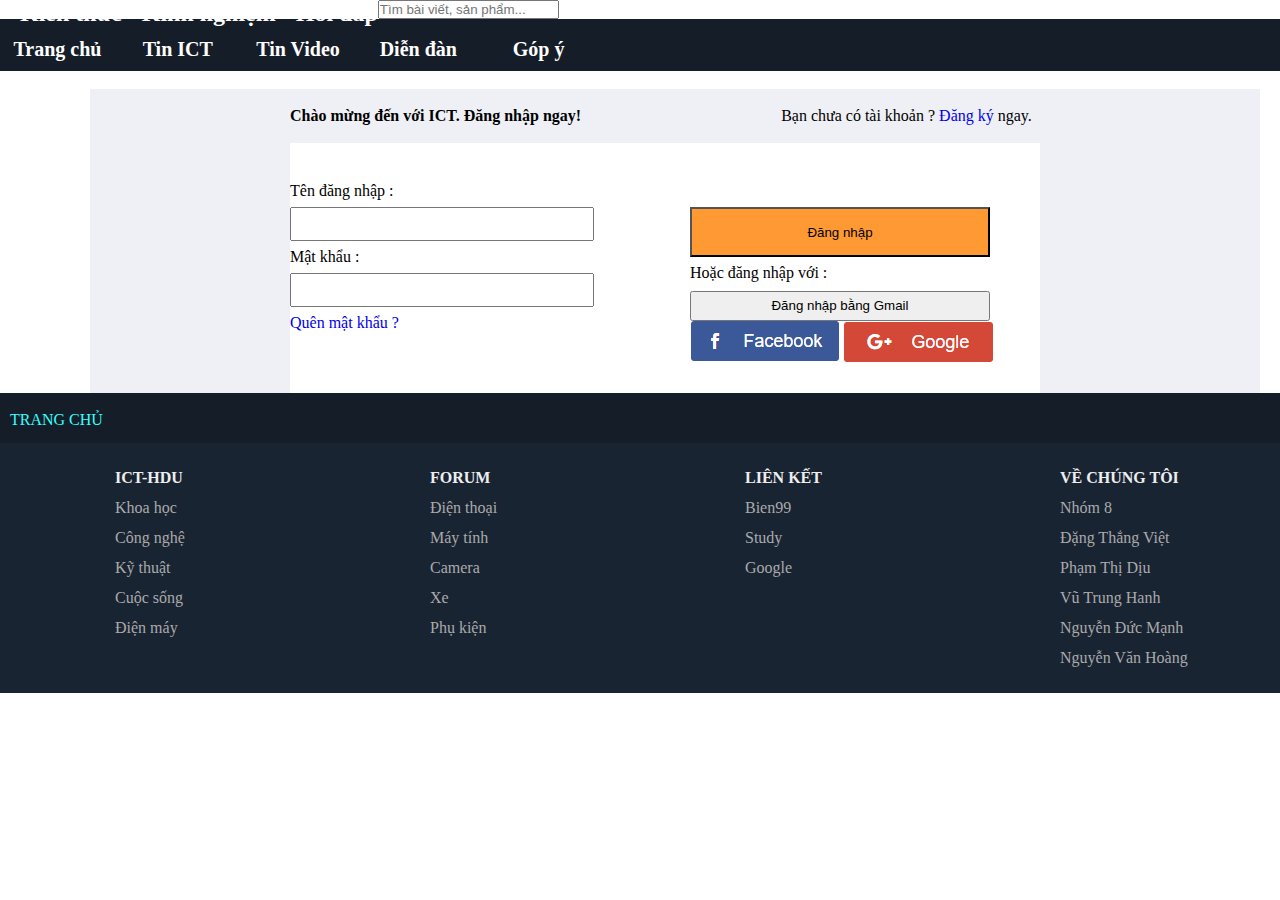
<file: html/dangnhap.html>
<!doctype html>
<html>
<head>
<link type="text/css" href="css/dangnhap.css" rel="stylesheet">
<script src="js/dangnhap.js"></script>
<meta charset="utf-8">
<title>ICT 36 - Đăng nhập</title>
</head>

<body bg color="#EFF0F5">
<div id="wrap">
  <h2 class="h2">Kiến thức - Kinh nghiệm - Hỏi đáp</h2>
  
  <!-- <form>
    <select name="nn">
      <option value="Vn">VN</option>
      <option value="ENG">ENG</option>
    </select>
  </form>
 -->
  <form>
    <input type="text" name="search" placeholder="Tìm bài viết, sản phẩm...">
  </form>
</div>
<div id="menu">
  <ul>
     <h3>
        <li> <a href="index.html" id="a1"> Trang chủ</a></li>
        <li> <a href="itc.html" id="a1"> Tin ICT </a> </li>
        <li> <a href="tinvideo.html" id="a1"> Tin Video </a> </li>
        <li> <a href="dangky.html" id="a1"> Diễn đàn </a> </li>
        <li> <a href="gopy.html" id="a1"> Góp ý</a> </li>
      </h3>
  </ul>
</div>
<br>
<div id="contend"> <br>
<div class="divtk"><strong>Chào mừng đến với ICT. Đăng nhập ngay! </strong></div>
<div class="divtk2">Bạn chưa có tài khoản ? <a href="dangki.html">Đăng ký</a> ngay.</div>
<br>
<br>
  <div id="contend1">
  <br>
    <form action="diendan.html" method="post" name="dangky" onSubmit="return KiemTra()">
    Tên đăng nhập :<br>
    <label for="txtTenDN"></label>
    <input name="txtTenDN" type="text" id="txtTenDN" size="20" >
    <br>
    Mật khẩu : <br>
    <label for="txtMatKhau"></label>
    <input name="txtMatKhau" type="password" id="txtMatKhau" size="20">
    <br>
    <p> <a href="#"> Quên mật khẩu ? </a> </p>
   
 
  </div>
  <div id="contend2"> 
<br>
<br>
   
    <input type="submit" name="btnDangKy" id="btnDangKy" value="Đăng nhập" />
   <!-- <input type="reset" name="btnBoQua" id="btnBoQua" value="Bỏ qua" />-->
   <br>Hoặc đăng nhập với :
    <input type="reset" name="o" id="o" value="Đăng nhập bằng Gmail" />
    </form>
  <img src="ima/fb.png" width="150" height="41">
  <img src="ima/gg.png" width="150" height="40"></div>
</div>
<div id="footer">
  <div class="divft1">
    <p>&nbsp;</p>
    <p><a href="http://icthdu36.dx.am"> TRANG CHỦ</a></p>
  </div>
  <div class="divft">
    <h4>ICT-HDU </h4>
    <a href="#">Khoa học</a> <br>
    <a href="#">Công nghệ</a> <br>
    <a href="#">Kỹ thuật</a> <br>
    <a href="#">Cuộc sống</a> <br>
    <a href="#">Điện máy</a> </div>
  <div class="divft">
    <h4>FORUM </h4>
    <a href="#">Điện thoại</a> <br>
    <a href="#"><a href="#">Máy tính</a> <br>
    <a href="#">Camera</a> <br>
    <a href="#">Xe</a> <br>
    <a href="#">Phụ kiện</a> </div>
  <div class="divft">
    <h4>LIÊN KẾT </h4>
    <a href="#">Bien99</a> <br>
    <a href="#">Study</a> <br>
    <a href="#">Google</a> </div>
    <div class="divft">
      <h4>VỀ CHÚNG TÔI</h4>
      <a href="#"> Nhóm 8</a> <br>
      <a href="#"> Đặng Thắng Việt</a> <br>
      <a href="#"> Phạm Thị Dịu</a> <br>
      <a href="#"> Vũ Trung Hanh</a> <br>
      <a href="#"> Nguyễn Đức Mạnh</a> <br>
      <a href="#"> Nguyễn Văn Hoàng</a> <br>
    </div>
</div>
</body>
</html>
</file>
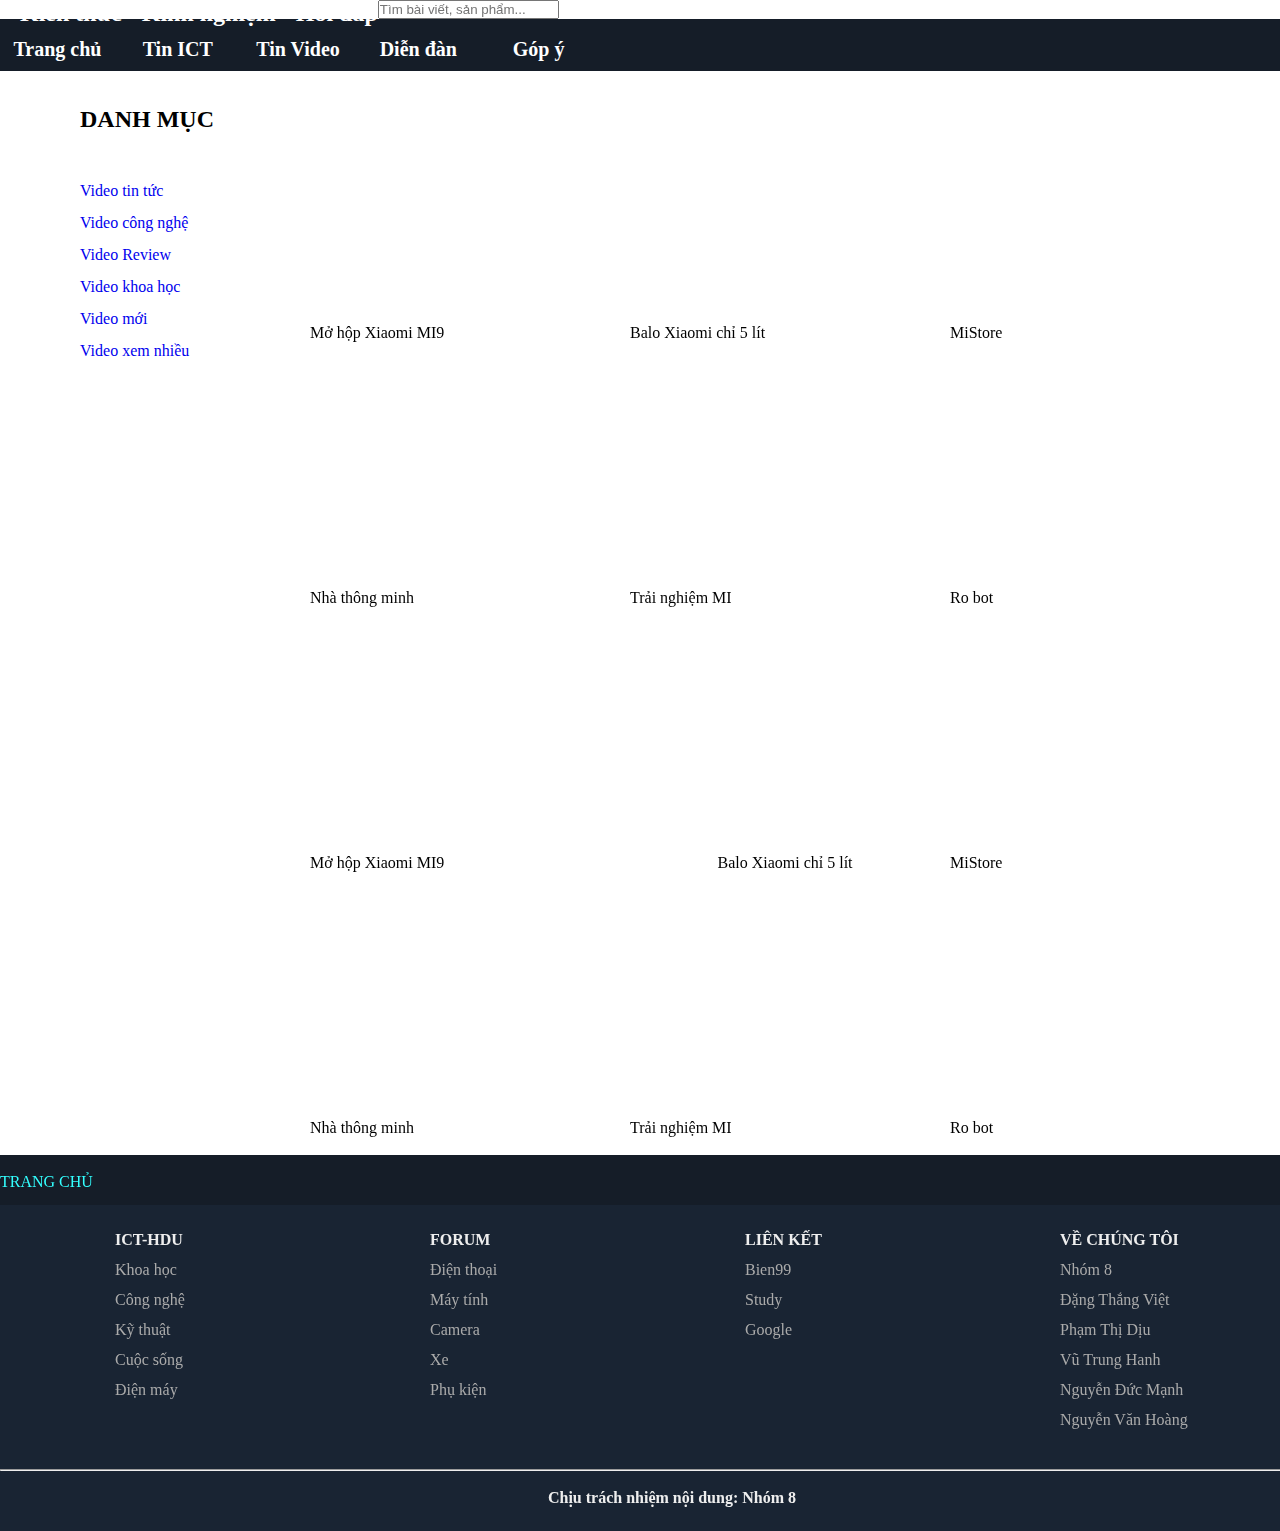
<file: html/tinvideo.html>
<!doctype html>
<html>
<head>
<link type="text/css" href="css/tinvideo.css" rel="stylesheet">
<meta charset="utf-8">
<title>ICT 36 - Videos</title>
</head>

<body bg color="#EFF0F5">
<div id="wrap">
  <h2 class="h2">Kiến thức - Kinh nghiệm - Hỏi đáp</h2>
  
  <!-- <form>
    <select name="nn">
      <option value="Vn">VN</option>
      <option value="ENG">ENG</option>
    </select>
  </form>
 -->
  <form>
    <input type="text" name="search" placeholder="Tìm bài viết, sản phẩm...">
  </form>
</div>
<div id="menu">
  <ul>
     <h3>
        <li> <a href="index.html" id="a1"> Trang chủ</a></li>
        <li> <a href="itc.html" id="a1"> Tin ICT </a> </li>
        <li> <a href="tinvideo.html" id="a1"> Tin Video </a> </li>
        <li> <a href="dangky.html" id="a1"> Diễn đàn </a> </li>
        <li> <a href="gopy.html" id="a1"> Góp ý</a> </li>
      </h3>
  </ul>
</div>
<div id="noidung">
<br>
<div id="left">
<H2> DANH MỤC </H2>
<BR>
<ul type="none">
<li> <a href="#"> Video tin tức </a></li>
<li><a href="#"> Video công nghệ</a></li>
<li><a href="#">Video Review </a></li>
<li><a href="#">Video khoa học</a></li>
<li><a href="#">Video mới</a></li>
<li><a href="#">Video xem nhiều</a></li>
</ul>
</div>
<div class="cent">
<div>
<iframe width="290" height="220" src="https://www.youtube.com/embed/YfJNgxc8hM8" frameborder="0" allow="accelerometer; autoplay; encrypted-media; gyroscope; picture-in-picture" allowfullscreen></iframe>
<p>Mở hộp Xiaomi MI9</p>
</div>

<div>
<iframe width="290" height="220" src="https://www.youtube.com/embed/iEUB7Gkcu04" frameborder="0" allow="accelerometer; autoplay; encrypted-media; gyroscope; picture-in-picture" allowfullscreen></iframe>
<p>Balo Xiaomi chỉ 5 lít</p>
</div>

<div>
<iframe width="290" height="220" src="https://www.youtube.com/embed/6Y5XnUukzsU" frameborder="0" allow="accelerometer; autoplay; encrypted-media; gyroscope; picture-in-picture" allowfullscreen></iframe>
<p>MiStore</p>
</div>

<div>
<iframe width="560" height="315" src="https://www.youtube.com/embed/EJvX0418jTY" frameborder="0" allow="accelerometer; autoplay; encrypted-media; gyroscope; picture-in-picture" allowfullscreen></iframe>
<p>Nhà thông minh</p>
</div>

<div>
<iframe width="560" height="315" src="https://www.youtube.com/embed/MqgeGHGYkHk" frameborder="0" allow="accelerometer; autoplay; encrypted-media; gyroscope; picture-in-picture" allowfullscreen></iframe>
<p>Trải nghiệm MI</p>
</div>

<div>
<iframe width="560" height="315" src="https://www.youtube.com/embed/vzxM-Hx13HA" frameborder="0" allow="accelerometer; autoplay; encrypted-media; gyroscope; picture-in-picture" allowfullscreen></iframe>
<p>Ro bot</p>
</div>

<div>
<iframe width="290" height="220" src="https://www.youtube.com/embed/YfJNgxc8hM8" frameborder="0" allow="accelerometer; autoplay; encrypted-media; gyroscope; picture-in-picture" allowfullscreen></iframe>
<p>Mở hộp Xiaomi MI9</p>
</div>

<div>
<iframe width="290" height="220" src="https://www.youtube.com/embed/iEUB7Gkcu04" frameborder="0" allow="accelerometer; autoplay; encrypted-media; gyroscope; picture-in-picture" allowfullscreen></iframe>
<center><p>Balo Xiaomi chỉ 5 lít</p></center>
</div>

<div>
<iframe width="290" height="220" src="https://www.youtube.com/embed/6Y5XnUukzsU" frameborder="0" allow="accelerometer; autoplay; encrypted-media; gyroscope; picture-in-picture" allowfullscreen></iframe>
<p>MiStore</p>
</div>

<div>
<iframe width="560" height="315" src="https://www.youtube.com/embed/EJvX0418jTY" frameborder="0" allow="accelerometer; autoplay; encrypted-media; gyroscope; picture-in-picture" allowfullscreen></iframe>
<p>Nhà thông minh</p>
</div>

<div>
<iframe width="560" height="315" src="https://www.youtube.com/embed/MqgeGHGYkHk" frameborder="0" allow="accelerometer; autoplay; encrypted-media; gyroscope; picture-in-picture" allowfullscreen></iframe>
<p>Trải nghiệm MI</p>
</div>

<div>
<iframe width="560" height="315" src="https://www.youtube.com/embed/vzxM-Hx13HA" frameborder="0" allow="accelerometer; autoplay; encrypted-media; gyroscope; picture-in-picture" allowfullscreen></iframe>
<p>Ro bot</p>
</div>



</div>

</div>





<div id="footer">
  <div class="divft1">
    <p>&nbsp;</p>
    <p><a href="http://icthdu36.dx.am"> TRANG CHỦ</a></p>
  </div>
  <div class="divft">
    <h4>ICT-HDU </h4>
    <a href="#">Khoa học</a> <br>
    <a href="#">Công nghệ</a> <br>
    <a href="#">Kỹ thuật</a> <br>
    <a href="#">Cuộc sống</a> <br>
    <a href="#">Điện máy</a> </div>
  <div class="divft">
    <h4>FORUM </h4>
    <a href="#">Điện thoại</a> <br>
    <a href="#"><a href="#">Máy tính</a> <br>
    <a href="#">Camera</a> <br>
    <a href="#">Xe</a> <br>
    <a href="#">Phụ kiện</a> </div>
  <div class="divft">
    <h4>LIÊN KẾT </h4>
    <a href="#">Bien99</a> <br>
    <a href="#">Study</a> <br>
    <a href="#">Google</a> </div>
    <div class="divft">
      <h4>VỀ CHÚNG TÔI</h4>
      <a href="#"> Nhóm 8</a> <br>
      <a href="#"> Đặng Thắng Việt</a> <br>
      <a href="#"> Phạm Thị Dịu</a> <br>
      <a href="#"> Vũ Trung Hanh</a> <br>
      <a href="#"> Nguyễn Đức Mạnh</a> <br>
      <a href="#"> Nguyễn Văn Hoàng</a> <br>
    </div>
  <div class="divft2"> <br>
  <hr>
  <br>
    <h4> Chịu trách nhiệm nội dung: Nhóm 8 <br></h4>
  </div>
</div>
</body>
</html>
</file>
<file: html/css/dangnhap.css>
* {
	padding: 0px;
	margin: 0px;
}
#wrap {
	width: 1344px;
	margin: auto;
}
#header {
	width:100%;
	height: 75px;
	background-color:#192433;

}

#header input[type="text"] {
      width: 300px;
      box-sizing: border-box;
      border: 1px solid black;
      border-radius: 4px;
      outline:none;
      padding: 12px 14px;
      transition:0.6s ease-in-out;
	  margin-top:15px;
	  background-color:#151D28;
	  color:#EEE;
	  
	
}
#header form {

	float: right;
}
.img1 {
	width: 75px;
	height: 75px;
	float: left;
}
.h2 {
	float: left;
	margin-left: 20px;
	color:#FFF;
}
.h22 {
	color: #F00;
	margin-left: 20px;
	float: left;
}
h3 {
	color: #F00;
}
#menu {
	width: 100%;
	height: 52px;
	background-color:#151D28;
	font-size:large;
	border:0px solid #F00;
}

#menu ul {
	width: 100%;
	list-style-type: none;
	float: left;
}
#menu li  {
	display: inline-block;
	width: 115px;
	height: 40px;
	padding-top: 10px;
	text-align:center;

}
#menu a:hover {
	color:#D00;
}
#a1{
	color: #FFF;
	font-size:20px;
}
a {
	text-decoration: none;
}
#leftt {
	width: 1px;
	height: 1000px;
	color: #CCC;
	float: left;
	border: 1px #000;
}
.img5 {
	width: 197px;
	height: 1000px;
}
#contend {
	width: 1170px;
	float: left;
	border:0px solid #010;
	background-color: #EFF0F5;
	margin-left:90px;
}
#contend1{
	width: 400px;
	height:250px;
	float: left;
	border:0px solid #010;
	background-color:#FFF;
	float:left;
	margin-left:200px;
	line-height:2;


}
#contend  input{
	width:300px;
	height:30px;

}
#contend  input[type="submit"]{
	background-color:#F93;
	height:50px;
}
#contend2{
	width: 350px;
	height:250px;
	float: left;
	border:0px solid #010;
	background-color:#FFF;
	float:left;
	line-height:2;
	

}

#contend2 img:hover{
	
}
.divtk{
	margin-left:200px;
	float:left;
}
.divtk2{
	float:left;
	margin-left:200px;
}
#footer {
	width:1344px;
	height: 300px;
	background-color: #192433;
	clear: both;

}

.divft{
	width:200px;
	height:220px;
	border:px solid #EEE;
	float:left;
	margin-left:115px;
	line-height:30px;
	padding-top:20px;
}
.divft1{
	width:1344px;
	height:50px;
	border:0px solid ;
	float:left;
	background-color:#151D28;
	padding-left:10px;
}
.divft2{
	width:1344px;
	height:80px;
	text-align:center;
	border:0px solid ;
	float:left;
	background-color:#192433;
	padding-top:6px;
}

#aft{
	padding-bottom:20px;
}
h4{
	color:#EEE;
}
.divft a{
	color:#AAA;
}
.divft a:hover{
	color: #EEE;
}
.divft1 a{
	color: #3FF;
}
</file>
<file: html/css/tinvideo.css>
@charset "utf-8";

* {
	padding: 0px;
	margin: 0px;
}
#wrap {
	width: 1344px;
	margin: auto;
}
#header {
	width:100%;
	height: 75px;
	background-color:#192433;

}

#header input[type="text"] {
      width: 300px;
      box-sizing: border-box;
      border: 1px solid black;
      border-radius: 4px;
      outline:none;
      padding: 12px 14px;
      transition:0.6s ease-in-out;
	  margin-top:15px;
	  background-color:#151D28;
	  color:#EEE;
	  
	
}
#header form {

	float: right;
}
.img1 {
	width: 75px;
	height: 75px;
	float: left;
}
.h2 {
	float: left;
	margin-left: 20px;
	color:#FFF;
}
.h22 {
	color: #F00;
	margin-left: 20px;
	float: left;
}
h3 {
	color: #F00;
}
#menu {
	width: 100%;
	height: 52px;
	background-color:#151D28;
	font-size:large;
	border:0px solid #F00;
}

#menu ul {
	width: 100%;
	list-style-type: none;
	float: left;
}
#menu li  {
	display: inline-block;
	width: 115px;
	height: 40px;
	padding-top: 10px;
	text-align:center;

}
#menu a:hover {
	color:#D00;
}
#a1{
	color: #FFF;
	font-size:20px;
}
a {
	text-decoration: none;
}

#noidung{
	width:1230px;
	float:left;
	border: 0px #000000 solid;
	margin-left:50px;

}
#left {
	width: 200px;
	height: 800px;
	float: left;
	border: 0px #000000 solid;
	padding-left:20px;
	line-height:2;
	margin-left:10px;
}
.cent {
	width: 980px;
	float: left;
	border: 0px #000 solid;
	margin-left:20px;
}
.cent div{
	width:310px;
	height:260px;
	border:0px solid #000;
	float:left;
	margin-left:10px;
	margin-top:5px;

}
.cent p{
	
}
.cent iframe{
	
	width:290px;
	height:220px;
}


.img5 {
	width: 197px;
	height: 1000px;
}

.divtk{
	margin-left:200px;
	float:left;
}
.divtk2{
	float:left;
	margin-left:200px;
}
#footer {
	width:1344px;
	height: 300px;
	background-color: #192433;
	clear: both;

}
.divft{
	width:200px;
	height:220px;
	border:px solid #EEE;
	float:left;
	margin-left:115px;
	line-height:30px;
	padding-top:20px;
}
.divft1{
	width:1344px;
	height:50px;
	border:0px solid ;
	float:left;
	background-color:#151D28;
}
.divft2{
	width:1344px;
	height:80px;
	text-align:center;
	border:0px solid ;
	float:left;
	background-color:#192433;
	padding-top:6px;
}

#aft{
	padding-bottom:20px;
}
h4{
	color:#EEE;
}
.divft a{
	color:#AAA;
}
.divft a:hover{
	color: #EEE;
}
.divft1 a{
	color: #3FF;
}/* CSS Document */
</file>
